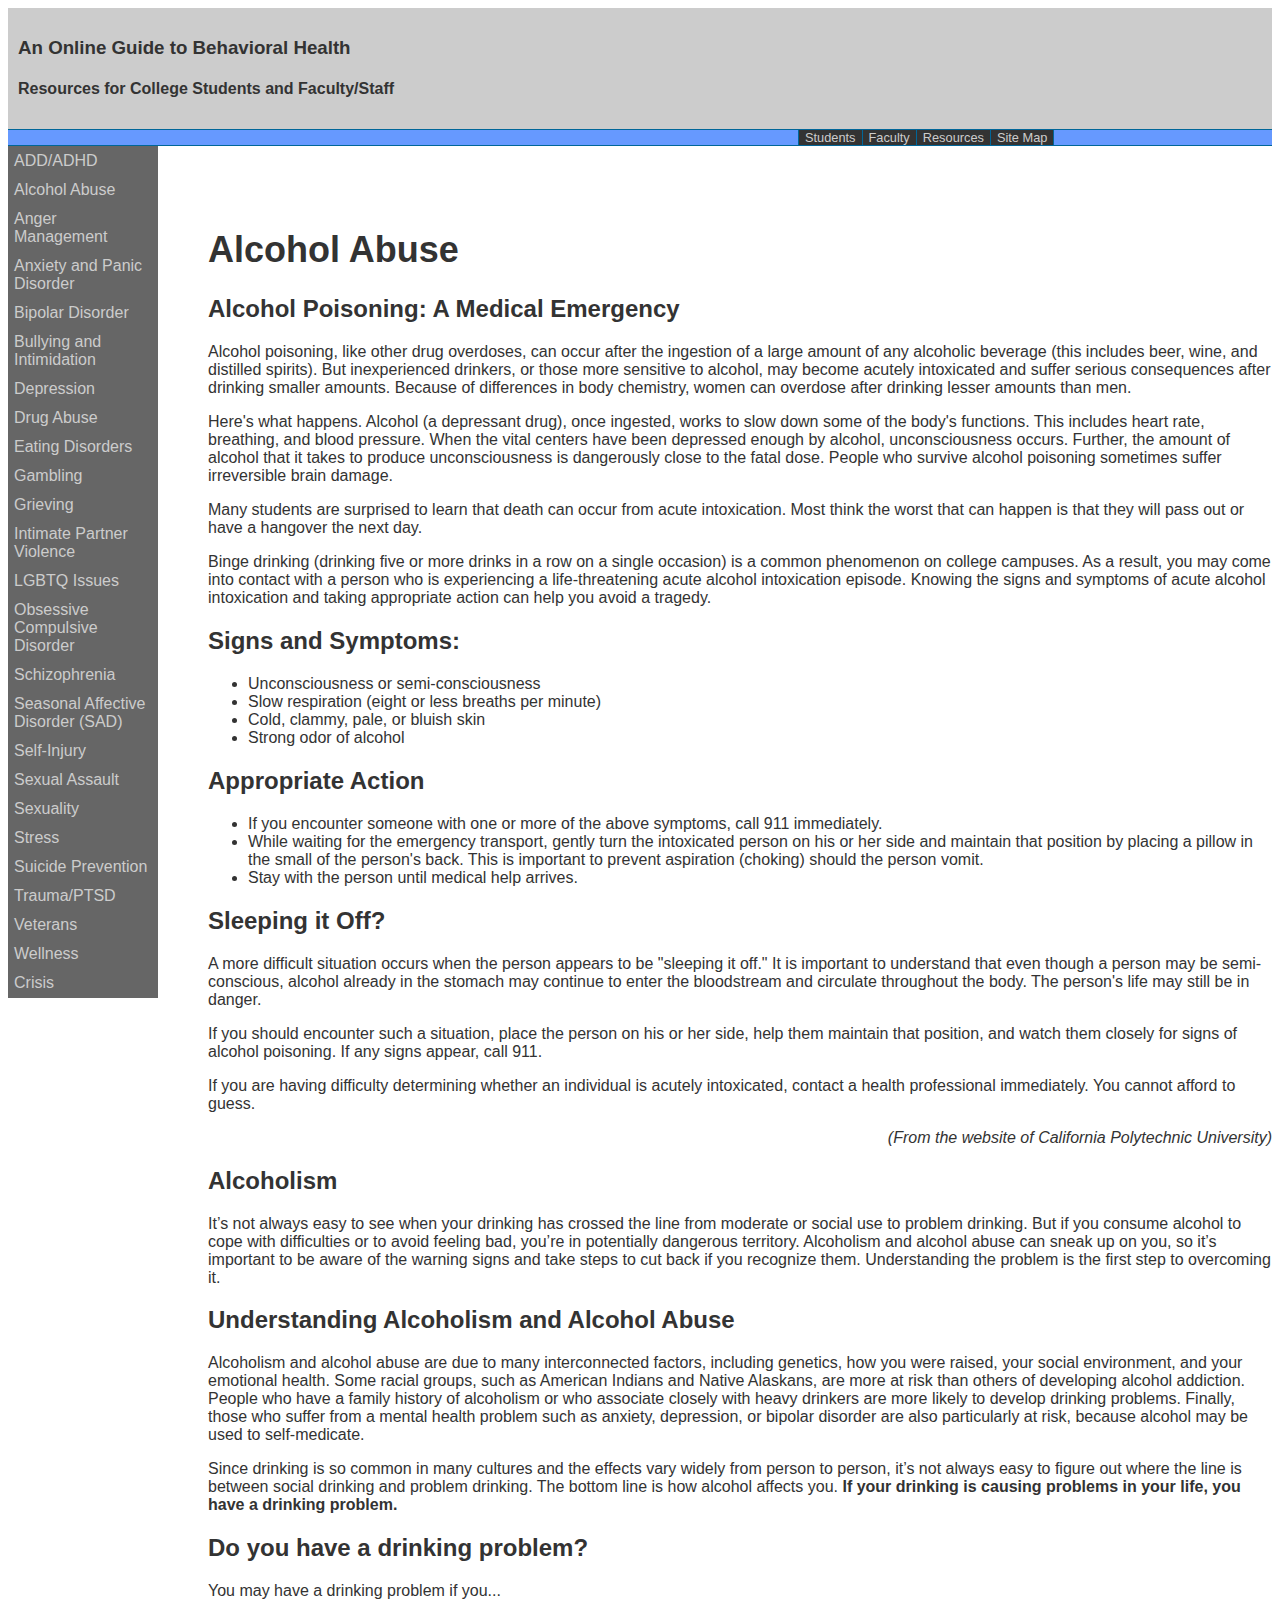
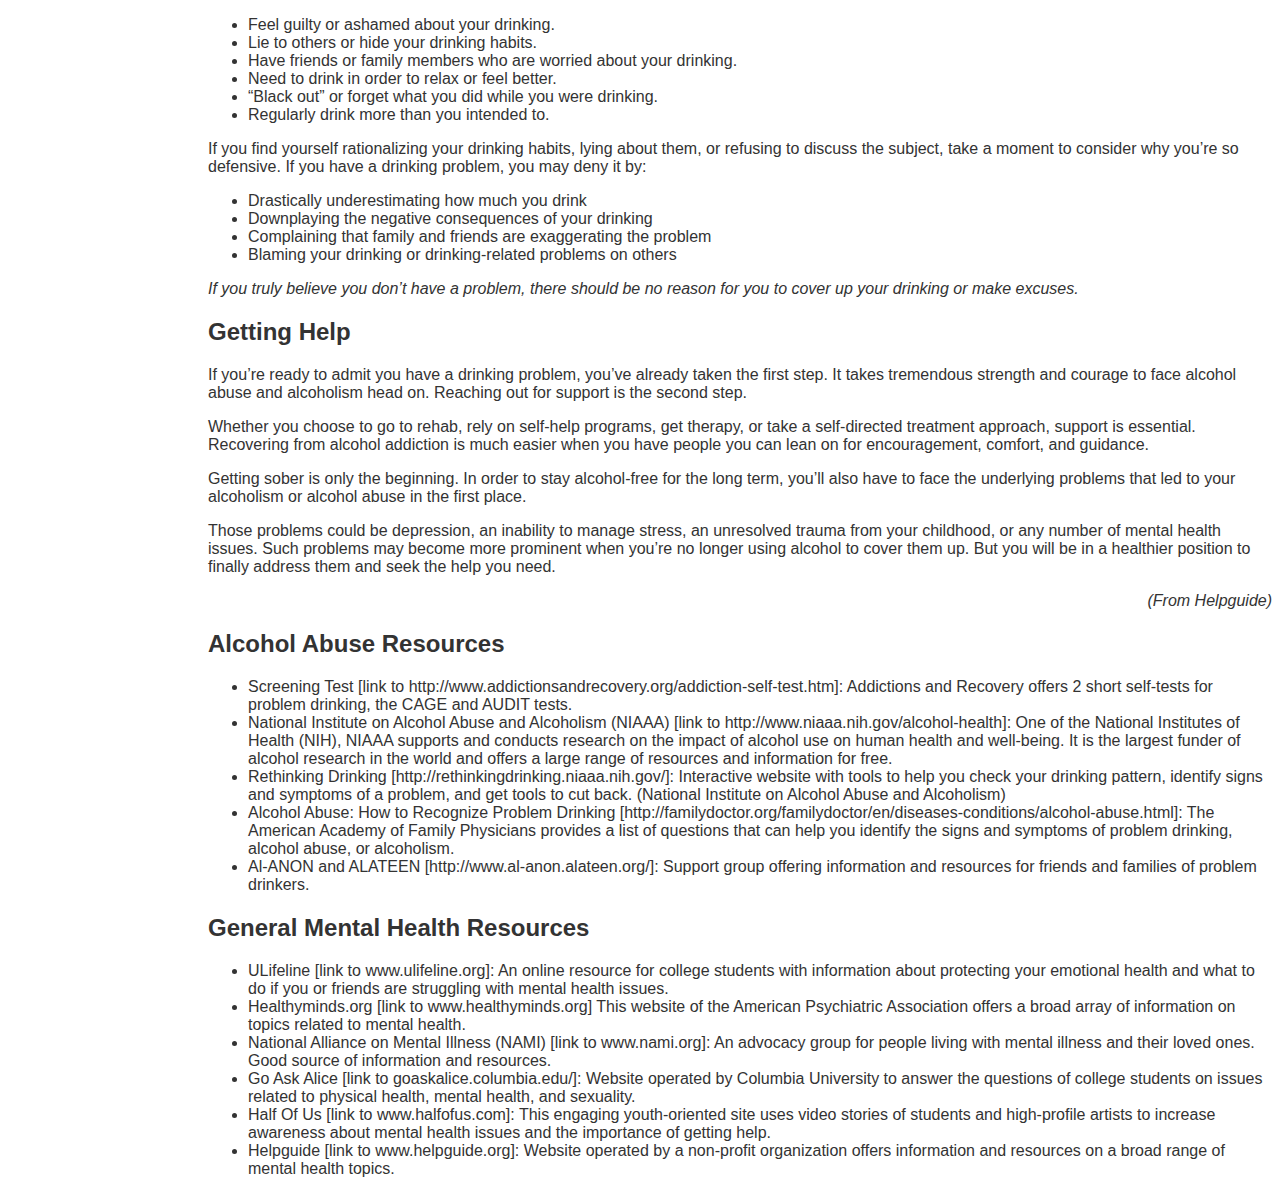
<file: lesson-02/index.html>
<!doctype html>
<html>
<head>
<meta charset="utf-8" />
<link rel="stylesheet" type="text/css" href="cccsmhs.css" />
<title>Alcohol Abuse</title>
</head>

<body>
<header>
<hgroup>
<h3>An Online Guide to Behavioral Health</h3>
<h4>Resources for College Students and Faculty/Staff</h4>
</hgroup>

<nav id="topnav">
<ul>
<li><a href="student.html">Students</a></li>
<li><a href="faculty.html">Faculty</a></li>
<li><a href="resources.html">Resources</a></li>
<li><a href="sitemap.html">Site Map</a></li>
</ul>
</nav>
</header>

<nav class="mainnav">
<ul>
<li><a href="add.html">ADD/ADHD</a></li>
<li><a href="alcohol.html">Alcohol Abuse</a></li>
<li><a href="anger.html">Anger Management</a></li>
<li><a href="anxiety.html">Anxiety and Panic Disorder</a></li>
<li><a href="bipolar.html">Bipolar Disorder</a></li>
<li><a href="bullying.html">Bullying and Intimidation</a></li>
<li><a href="depression.html">Depression</a></li> 
<li><a href="drug.html">Drug Abuse</a></li>
<li><a href="eating.html">Eating Disorders</a></li>
<li><a href="gambling.html">Gambling</a></li>
<li><a href="grieving.html">Grieving</a></li>
<li><a href="intimate.html">Intimate Partner Violence</a></li>
<li><a href="lgbt.html">LGBTQ Issues</a></li>
<li><a href="ocd.html">Obsessive Compulsive Disorder</a></li>
<li><a href="schizo.html">Schizophrenia</a></li>
<li><a href="sad.html">Seasonal Affective Disorder (SAD)</a></li>
<li><a href="self.html">Self-Injury</a></li>
<li><a href="sexual.html">Sexual Assault</a></li>
<li><a href="sexuality.html">Sexuality</a></li>
<li><a href="stress.html">Stress</a></li>
<li><a href="suicide.html">Suicide Prevention</a></li>
<li><a href="ptsd.html">Trauma/PTSD</a></li>
<li><a href="vets.html">Veterans</a></li>
<li><a href="wellness.html">Wellness</a></li>
<li><a href="crisis.html">Crisis</a></li>
</ul>
</nav> 

<article class="content">
<section>
<h1>Alcohol Abuse</h1>
<h2>Alcohol Poisoning: A Medical Emergency</h2>
<p>Alcohol poisoning, like other drug overdoses, can occur after the ingestion of a large amount of any alcoholic beverage (this includes beer, wine, and distilled spirits). But inexperienced drinkers, or those more sensitive to alcohol, may become acutely intoxicated and suffer serious consequences after drinking smaller amounts. Because of differences in body chemistry, women can overdose after drinking lesser amounts than men.</p>
<p>Here's what happens. Alcohol (a depressant drug), once ingested, works to slow down some of the body's functions. This includes heart rate, breathing, and blood pressure. When the vital centers have been depressed enough by alcohol, unconsciousness occurs. Further, the amount of alcohol that it takes to produce unconsciousness is dangerously close to the fatal dose. People who survive alcohol poisoning sometimes suffer irreversible brain damage.</p>
<p>Many students are surprised to learn that death can occur from acute intoxication. Most think the worst that can happen is that they will pass out or have a hangover the next day.</p>
<p>Binge drinking (drinking five or more drinks in a row on a single occasion) is a common phenomenon on college campuses. As a result, you may come into contact with a person who is experiencing a life-threatening acute alcohol intoxication episode. Knowing the signs and symptoms of acute alcohol intoxication and taking appropriate action can help you avoid a tragedy.
</p>
</section>

<section>
<h2>Signs and Symptoms:</h2>
<ul>
<li>Unconsciousness or semi-consciousness</li>
<li>Slow respiration (eight or less breaths per minute)</li>
<li>Cold, clammy, pale, or bluish skin</li>
<li>Strong odor of alcohol</li>
</ul>
</section>

<section>
<h2>Appropriate Action</h2>
<ul>
<li>If you encounter someone with one or more of the above symptoms, call 911 immediately.</li>
<li>While waiting for the emergency transport, gently turn the intoxicated person on his or her side and maintain that position by placing a pillow in the small of the person's back. This is important to prevent aspiration (choking) should the person vomit.</li>
<li>Stay with the person until medical help arrives.</li>
</ul>
</section>

<section>
<h2>Sleeping it Off?</h2>
<p>A more difficult situation occurs when the person appears to be "sleeping it off." It is important to understand that even though a person may be semi-conscious, alcohol already in the stomach may continue to enter the bloodstream and circulate throughout the body. The person's life may still be in danger.</p>
<p>If you should encounter such a situation, place the person on his or her side, help them maintain that position, and watch them closely for signs of alcohol poisoning. If any signs appear, call 911.</p>
<p>If you are having difficulty determining whether an individual is acutely intoxicated, contact a health professional immediately. You cannot afford to guess.</p>
<p style="text-align:right; font-style:italic;">(From the website of California Polytechnic University)</p>
</section>

<section>
<h2>Alcoholism</h2>
<p>It’s not always easy to see when your drinking has crossed the line from moderate or social use to problem drinking. But if you consume alcohol to cope with difficulties or to avoid feeling bad, you’re in potentially dangerous territory. Alcoholism and alcohol abuse can sneak up on you, so it’s important to be aware of the warning signs and take steps to cut back if you recognize them. Understanding the problem is the first step to overcoming it.</p>
</section>

<section>
<h2>Understanding Alcoholism and Alcohol Abuse</h2>
<p>Alcoholism and alcohol abuse are due to many interconnected factors, including genetics, how you were raised, your social environment, and your emotional health. Some racial groups, such as American Indians and Native Alaskans, are more at risk than others of developing alcohol addiction. People who have a family history of alcoholism or who associate closely with heavy drinkers are more likely to develop drinking problems. Finally, those who suffer from a mental health problem such as anxiety, depression, or bipolar disorder are also particularly at risk, because alcohol may be used to self-medicate.</p>
<p>Since drinking is so common in many cultures and the effects vary widely from person to person, it’s not always easy to figure out where the line is between social drinking and problem drinking. The bottom line is how alcohol affects you. <strong>If your drinking is causing problems in your life, you have a drinking problem.</strong></p>
</section>

<section>
<h2>Do you have a drinking problem?</h2>
<p>You may have a drinking problem if you...</p>
<ul>
<li>Feel guilty or ashamed about your drinking.</li>
<li>Lie to others or hide your drinking habits.</li>
<li>Have friends or family members who are worried about your drinking.</li>
<li>Need to drink in order to relax or feel better.</li>
<li>“Black out” or forget what you did while you were drinking.</li>
<li>Regularly drink more than you intended to.</li>
</ul>
<p>If you find yourself rationalizing your drinking habits, lying about them, or refusing to discuss the subject, take a moment to consider why you’re so defensive. If you have a drinking problem, you may deny it by:</p>
<ul>
<li>Drastically underestimating how much you drink</li>
<li>Downplaying the negative consequences of your drinking</li>
<li>Complaining that family and friends are exaggerating the problem</li>
<li>Blaming your drinking or drinking-related problems on others</li>
</ul>
<p style="font-style:italic;">If you truly believe you don’t have a problem, there should be no reason for you to cover up your drinking or make excuses.</p>
</section>

<section>
<h2>Getting Help</h2>
<p>If you’re ready to admit you have a drinking problem, you’ve already taken the first step. It takes tremendous strength and courage to face alcohol abuse and alcoholism head on. Reaching out for support is the second step.</p>
<p>Whether you choose to go to rehab, rely on self-help programs, get therapy, or take a self-directed treatment approach, support is essential. Recovering from alcohol addiction is much easier when you have people you can lean on for encouragement, comfort, and guidance.</p>
<p>Getting sober is only the beginning.  In order to stay alcohol-free for the long term, you’ll also have to face the underlying problems that led to your alcoholism or alcohol abuse in the first place.</p>
<p>Those problems could be depression, an inability to manage stress, an unresolved trauma from your childhood, or any number of mental health issues. Such problems may become more prominent when you’re no longer using alcohol to cover them up. But you will be in a healthier position to finally address them and seek the help you need.</p>
<p style="text-align:right; font-style:italic;">(From Helpguide)</p>
</section>

<section>
<h2>Alcohol Abuse Resources</h2>
<nav class="resourcelist">
<ul>
<li>Screening Test [link to http://www.addictionsandrecovery.org/addiction-self-test.htm]: Addictions and Recovery offers 2 short self-tests for problem drinking, the CAGE and AUDIT tests.</li>
<li>National Institute on Alcohol Abuse and Alcoholism (NIAAA) [link to http://www.niaaa.nih.gov/alcohol-health]: One of the National Institutes of Health (NIH), NIAAA supports and conducts research on the impact of alcohol use on human health and well-being. It is the largest funder of alcohol research in the world and offers a large range of resources and information for free.</li>
<li>Rethinking Drinking [http://rethinkingdrinking.niaaa.nih.gov/]: Interactive website with tools to help you check your drinking pattern, identify signs and symptoms of a problem, and get tools to cut back. (National Institute on Alcohol Abuse and Alcoholism)</li>
<li>Alcohol Abuse: How to Recognize Problem Drinking [http://familydoctor.org/familydoctor/en/diseases-conditions/alcohol-abuse.html]: The American Academy of Family Physicians provides a list of questions that can help you identify the signs and symptoms of problem drinking, alcohol abuse, or alcoholism.</li>
<li>Al-ANON and ALATEEN [http://www.al-anon.alateen.org/]: Support group offering information and resources for friends and families of problem drinkers.</li>
</ul>
</nav>
</section>

<section>
<h2>General Mental Health Resources</h2>
<nav class="resourcelist">
<ul>
<li>ULifeline [link to www.ulifeline.org]: An online resource for college students with information about protecting your emotional health and what to do if you or friends are struggling with mental health issues.</li>
<li>Healthyminds.org [link to www.healthyminds.org] This website of the American Psychiatric Association offers a broad array of information on topics related to mental health.</li>
<li>National Alliance on Mental Illness (NAMI) [link to www.nami.org]: An advocacy group for people living with mental illness and their loved ones. Good source of information and resources.</li>
<li>Go Ask Alice [link to goaskalice.columbia.edu/]: Website operated by Columbia University to answer the questions of college students on issues related to physical health, mental health, and sexuality.</li>
<li>Half Of Us [link to www.halfofus.com]: This engaging youth-oriented site uses video stories of students and high-profile artists to increase awareness about mental health issues and the importance of getting help.</li>
<li>Helpguide [link to www.helpguide.org]: Website operated by a non-profit organization offers information and resources on a broad range of mental health topics.</li>
</ul>
</nav>
</section>
</article>
</body>
</html>
</file>
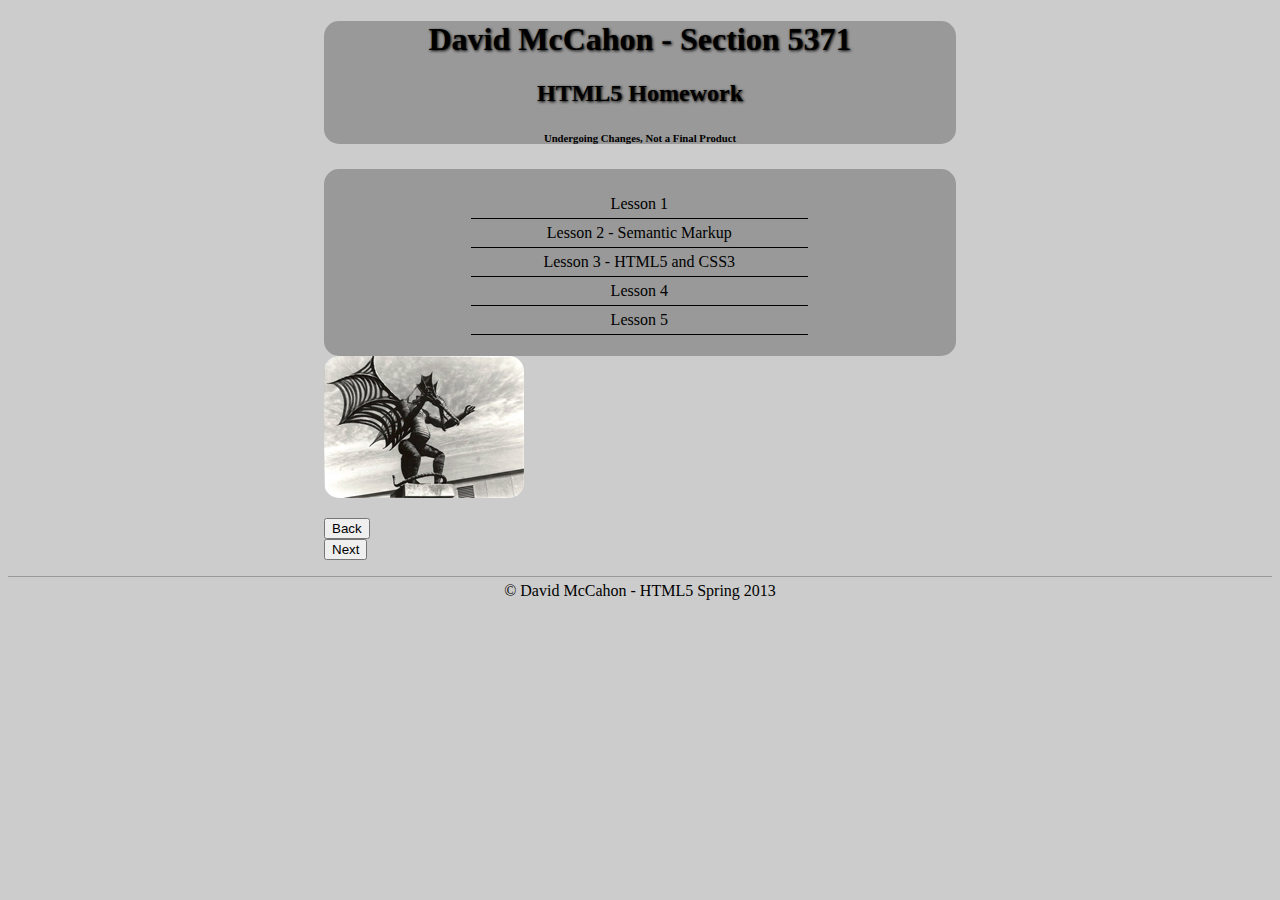
<file: lesson-03/index.html>
<!doctype html>
<html>
<head>
<meta charset="utf-8">
<title>Homework</title>
<style type="text/css">
body {
	background:#CCC;
}

header hgroup {
	background:#999;
	margin-left:25%;
	margin-right:25%;
	-webkit-border-radius: 15px;
    border-radius: 15px;
	text-align:center;
	text-shadow:1px 1px 3px #000000;
	filter:dropshadow(color=#000000, offx=1, offy=1);
}

nav {
	background:#999;
	padding-top:5px;
	padding-bottom:5px;
	margin-left:25%;
	margin-right:25%;
	-webkit-border-radius: 15px;
    border-radius: 15px;
}

nav a {
	color:#000;
	text-decoration:none;
}

nav ul {
	list-style:none;
}

nav ul li {
	border-bottom:1px solid #000;
	padding:5px;
	margin-left:18%;
	margin-right:25%;
	text-align:center;
	-webkit-transition:all 1s linear 0s;
	-moz-transition:all 1s linear 0s;
	-ms-transition:all 1s linear 0s;
	-o-transition:all 1s linear 0s;
	transition:all 1s linear 0s;
}

nav ul li:hover {
	background-color:#0C0;
	font-size:1.05em;
}

footer {
	border-top:1px solid #999;
	padding-top:5px;
	text-align:center;
}

.img-rounded {
	border-radius:15px;
	margin-left:25%;
	margin-right:25%;
}

.btn {
	margin-left:25%;
	margin-right:25%;
}




.remove {
	text-shadow:none;
}
</style>
</head>

<body>
<header>
<hgroup>
<h1>David McCahon - Section 5371</h1>
<h2>HTML5 Homework</h2>
<h6 class="remove">Undergoing Changes, Not a Final Product</h6>
</hgroup>
</header>

<nav>
<ul>
<li>Lesson 1</li>
<li><a href="../L2/index.html">Lesson 2 - Semantic Markup</a></li>
<li><a href="index.html">Lesson 3 - HTML5 and CSS3</a></li>
<li><a href="#">Lesson 4</a></li>
<li><a href="#">Lesson 5</a></li>
</ul>
</nav>
<section>
<article>
<img src="images/cover.jpg" alt="dragon" width="200" height="142" class="img-rounded" >
<p>
<button class="btn" type="button">Back</button>
<button class="btn" type="button">Next</button>
</p>
</article>
</section>
<footer>
&copy; David McCahon - HTML5 Spring 2013
</footer>
</body>
</html>
</file>
<file: lesson-02/cccsmhs.css>
@charset "UTF-8";
/* CSS Document */

body {font-family:"Trebuchet MS", Arial, Helvetica, sans-serif;
		margin: 10 20;
		color:#333;}
		

h1 {font-size:36px;}

hgroup {background:#CCC; padding:10px;}



/*MAINNAV STYLES - begin------------------------------------------*/


.mainnav ul {
	margin: 0;
	padding: 0;
	list-style: none;
	width: 150px;
	border-bottom: 1px solid #666;
	float:left;
	}
	
.mainnav ul li {
	position: relative;
	}

.mainnav li ul {
	position: absolute;
	left: 149px;
	top: 0;
	display: none;
	}
.mainnav ul li a {
	display: block;
	text-decoration: none;
	color: #CCC;
	background: #666;
	padding: 5px;
	border: 1px solid #666;
	border-bottom: 0;
	}	
	


/* Fix IE. Hide from IE Mac \*/
* html ul li { float: left; height: 1%; }
* html ul li a { height: 1%; }
/* End */

/* causes sub menu to display when I hover over main menu  */
.mainnav li:hover ul, li.over ul { display: block; }

/* Hover Styles */
.mainnav ul li a:hover, li ul li a  { color: #fff; background: #333; } 

/* Sub Menu Styles */		
.mainnav li ul li a { padding: 3px 3px; border-bottom: 1px solid #abc287;  font-size:.75em; } 

/*MAIN NAVBAR STYLS- end----------------------------------------*/


/* TOP NAVBAR - starts------------------------------------------*/
#topnav {
	width:100%; 	/* makes the div full width */
	float:left; /*makes the div enclose the list */
	border-top:1px solid #069;	/* draws line on top edge of div */
	border-bottom:1px solid #069;	 /* draws line on bottom edge of div */
	font-size:.8em;	/* SET FONT-SIZE HERE */
	background-color:#69F; /* colors the div */
	margin-left:0px;
	}
#topnav ul {margin:0 0 0 750px;/* indents ul from edge of container */
	}
#topnav li {
	float:left;	/* causes the list to align horizontally instead of stack */
	list-style-type:none;	/* removes the bullet off each list item */
	background-color:#333; /*sets the background of the menu items */
	border-right:1px solid #069; /* creates dividing lines between the li elements */
	}
#topnav li:first-child {
	border-left:1px solid #069; /*the first vertical line on the menu */
	}
#topnav li:hover { 
	background-color:#FFF; /*sets the background of the menu items */
	}
#topnav a {
    padding:0 6px; /*creates space each side of menu item's text */
	text-decoration:none;	 /* removes the underlining of the link */
	color:#CCC;	/* sets the type color */
	}
#topnav a:hover {
	color:#39F;
	}
/* the horizontal menu ends here */
/* TOP NAVBAR END-------------------------------------------------*/

.content {margin-left:200px;
			margin-top:100px;}
</file>
